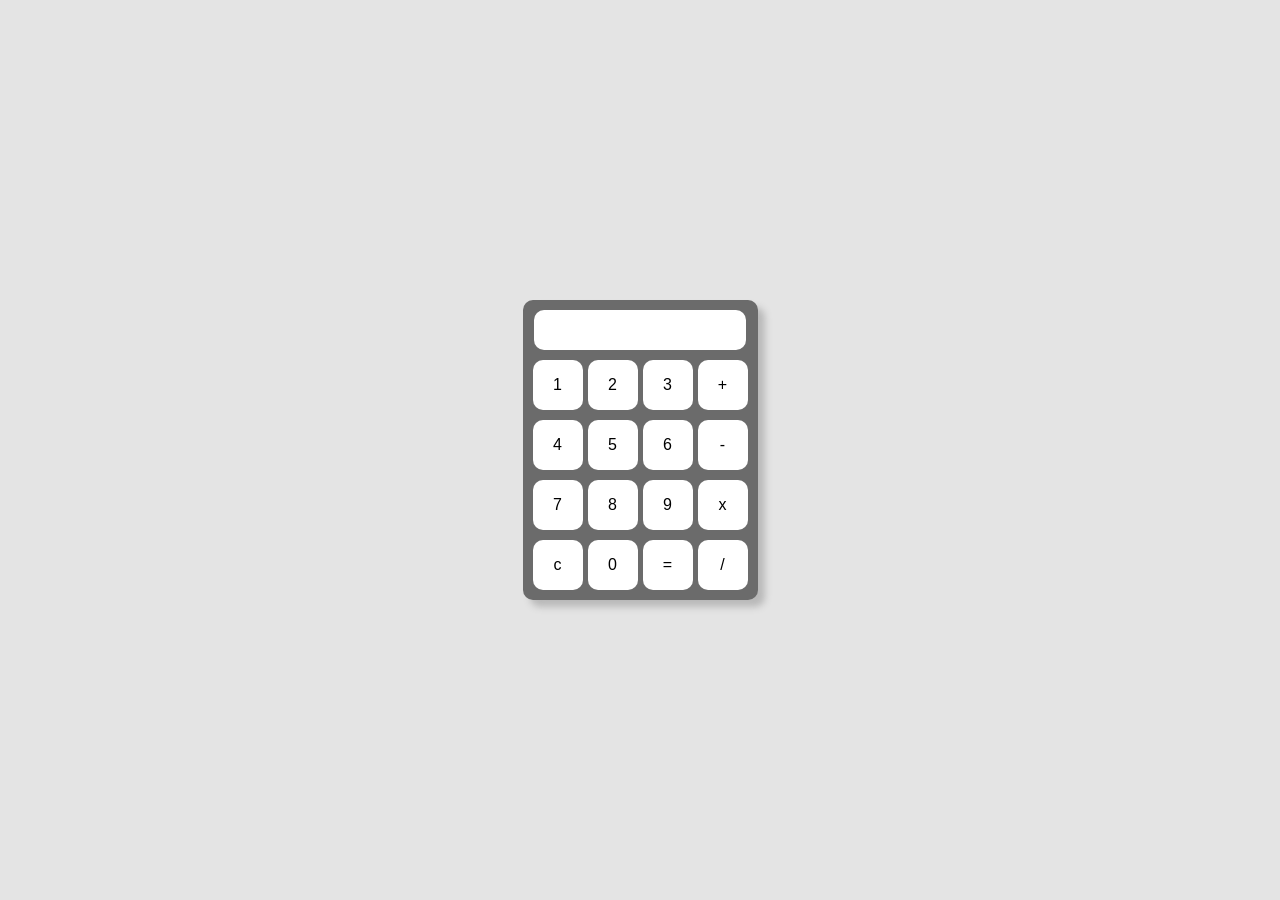
<file: calculator/index.html>
<!DOCTYPE html>
<html lang="pt-BR">

<head>
    <meta charset="UTF-8">
    <meta name="viewport" content="width=device-width, initial-scale=1.0">
    <title>Calculadora</title>
    <link rel="stylesheet" href="style.css">
</head>

<body>
    <div class="container">
        <main>
            <div class="saidaLayout">
                <p id="saida"></p>
            </div>

            <div class="buttons">
                <button class="numero" value="1">1</button>
                <button class="numero" value="2">2</button>
                <button class="numero" value="3">3</button>
                <button class="operador" value="soma">+</button>
            </div>

            <div class="buttons">
                <button class="numero" value="4">4</button>
                <button class="numero" value="5">5</button>
                <button class="numero" value="6">6</button>
                <button class="operador" value="subtracao">-</button>
            </div>

            <div class="buttons">
                <button class="numero" value="7">7</button>
                <button class="numero" value="8">8</button>
                <button class="numero" value="9">9</button>
                <button class="operador" value="multiplicacao">x</button>
            </div>

            <div class="buttons">
                <button id="delete" value="deletar">c</button>
                <button class="numero" value="0">0</button>
                <button id="igual" value="igual">=</button>
                <button class="operador" value="divisao">/</button>
            </div>
        </main>
    </div>

    <script src="script.js"></script>
</body>

</html>
</file>
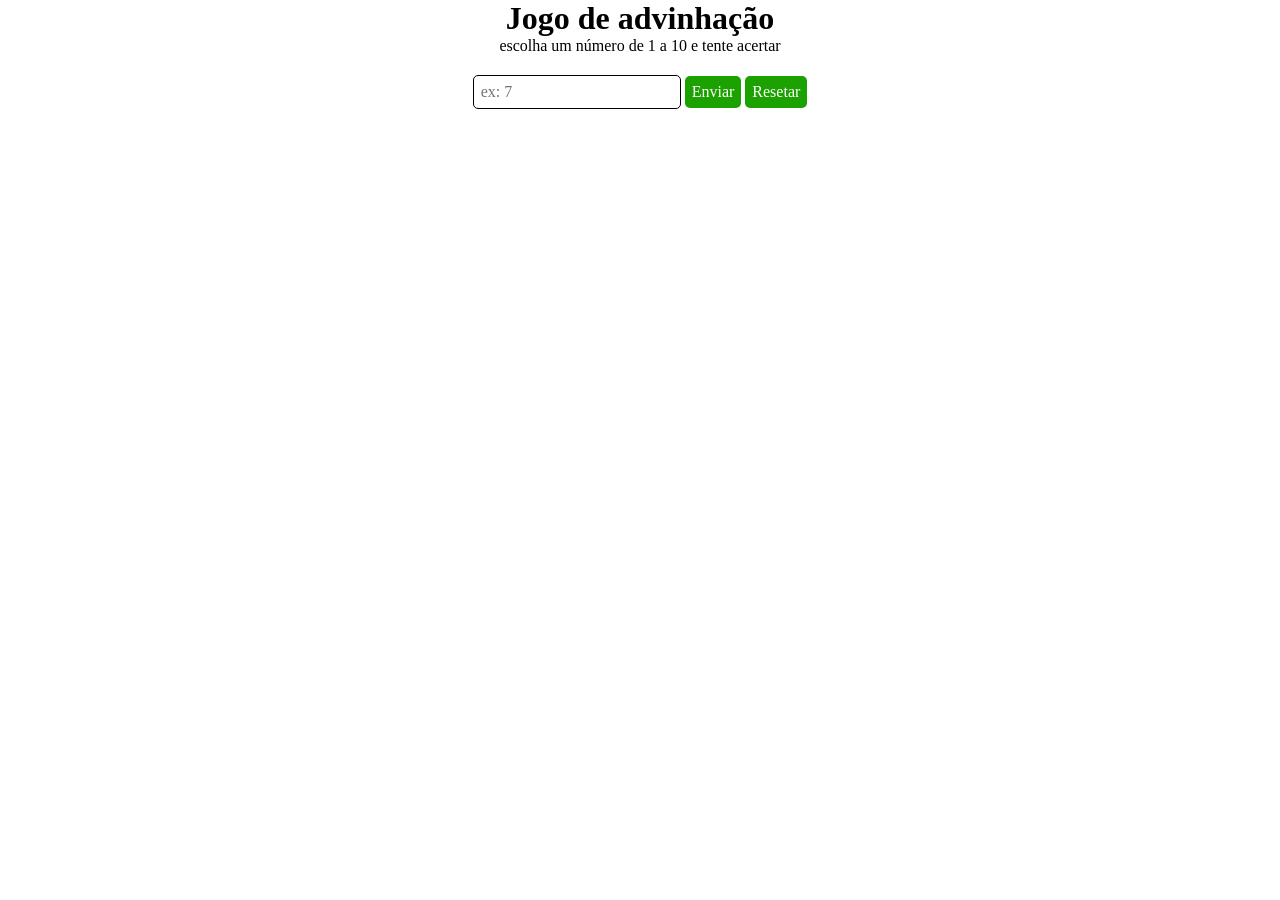
<file: guessing-game/index.html>
<!DOCTYPE html>
<html lang="pt-BR">

<head>
    <meta charset="UTF-8">
    <meta name="viewport" content="width=device-width, initial-scale=1.0">
    <title>Document</title>
    <link rel="stylesheet" href="style.css">
</head>

<body>
    <div class="container">
        <header>
            <h1>Jogo de advinhação</h1>
            <p>escolha um número de 1 a 10 e tente acertar</p>
        </header>

        <main>
            <div>
                <input type="text" id="input" placeholder="ex: 7">
                <button type="submit" id="button" class="button">Enviar</button>
                <button type="submit" id="reset" class="button">Resetar</button>
            </div>

            <div class="text">
                <p id="saida"></p>
            </div>
        </main>
    </div>

    <script src="script.js"></script>
</body>

</html>
</file>
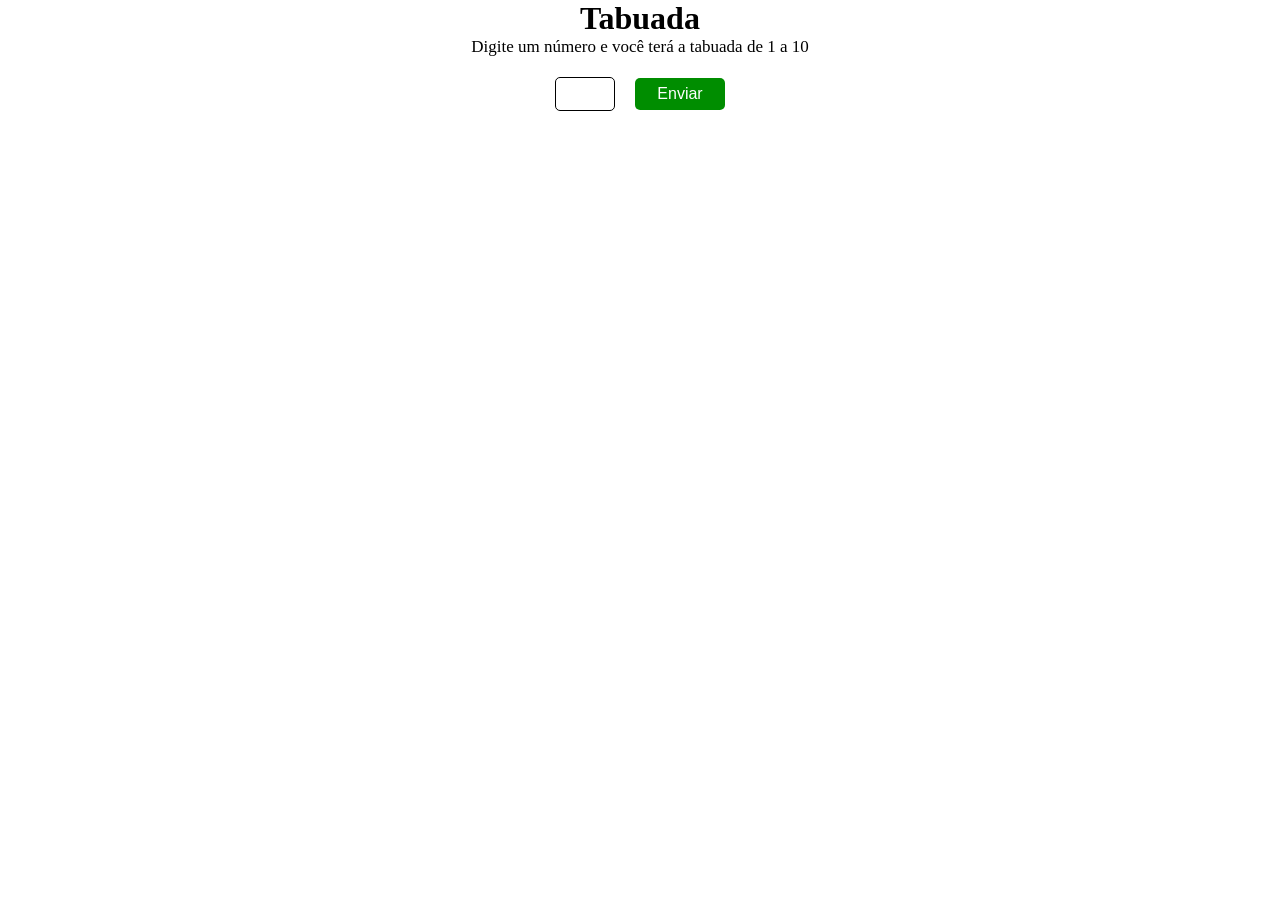
<file: multiplication-table/index.html>
<!DOCTYPE html>
<html lang="pt-BR">

<head>
    <meta charset="UTF-8">
    <meta name="viewport" content="width=device-width, initial-scale=1.0">
    <title>Tabuada</title>
    <link rel="stylesheet" href="style.css">
</head>

<body>
    <div class="container">
        <header>
            <h1>Tabuada</h1>
            <p>Digite um número e você terá a tabuada de 1 a 10</p>
        </header>

        <main>
            <div class="input">
                <input type="text" id="input">
                <button type="submit" id="button">Enviar</button>
            </div>

            <div class="text">
                <p id="saida"></p>
            </div>
        </main>

    </div>

    <script src="script.js"></script>
</body>

</html>
</file>
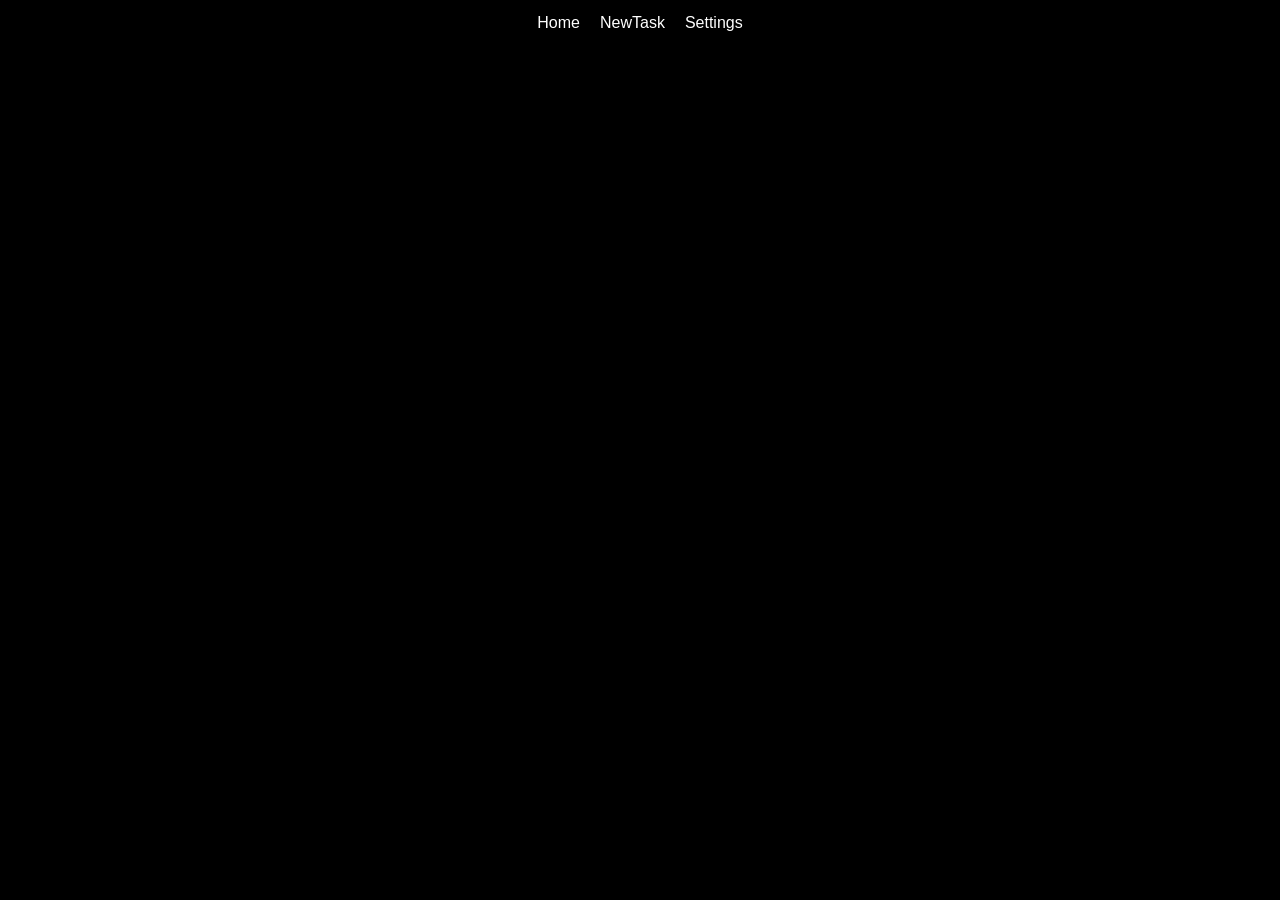
<file: todo-list/index.html>
<!DOCTYPE html>
<html lang="pt-BR">

<head>
    <meta charset="UTF-8">
    <meta name="viewport" content="width=device-width, initial-scale=1.0">
    <title>Home</title>
    <link rel="stylesheet" href="src/css/global.css">
    <link rel="stylesheet" href="src/css/index.css">
</head>

<body>
    <header>
        <ul>
            <li><a href="index.html">Home</a></li>
            <li><a href="src/pages/newtask.html">NewTask</a></li>
            <li><a href="src/pages/settings.html">Settings</a></li>
        </ul>
    </header>

    <main>
        <div id="view"></div>
        <div id="edit"></div>
    </main>

    <script src="src/js/index.js"></script>
    <script src="src/js/global.js"></script>
</body>

</html>
</file>
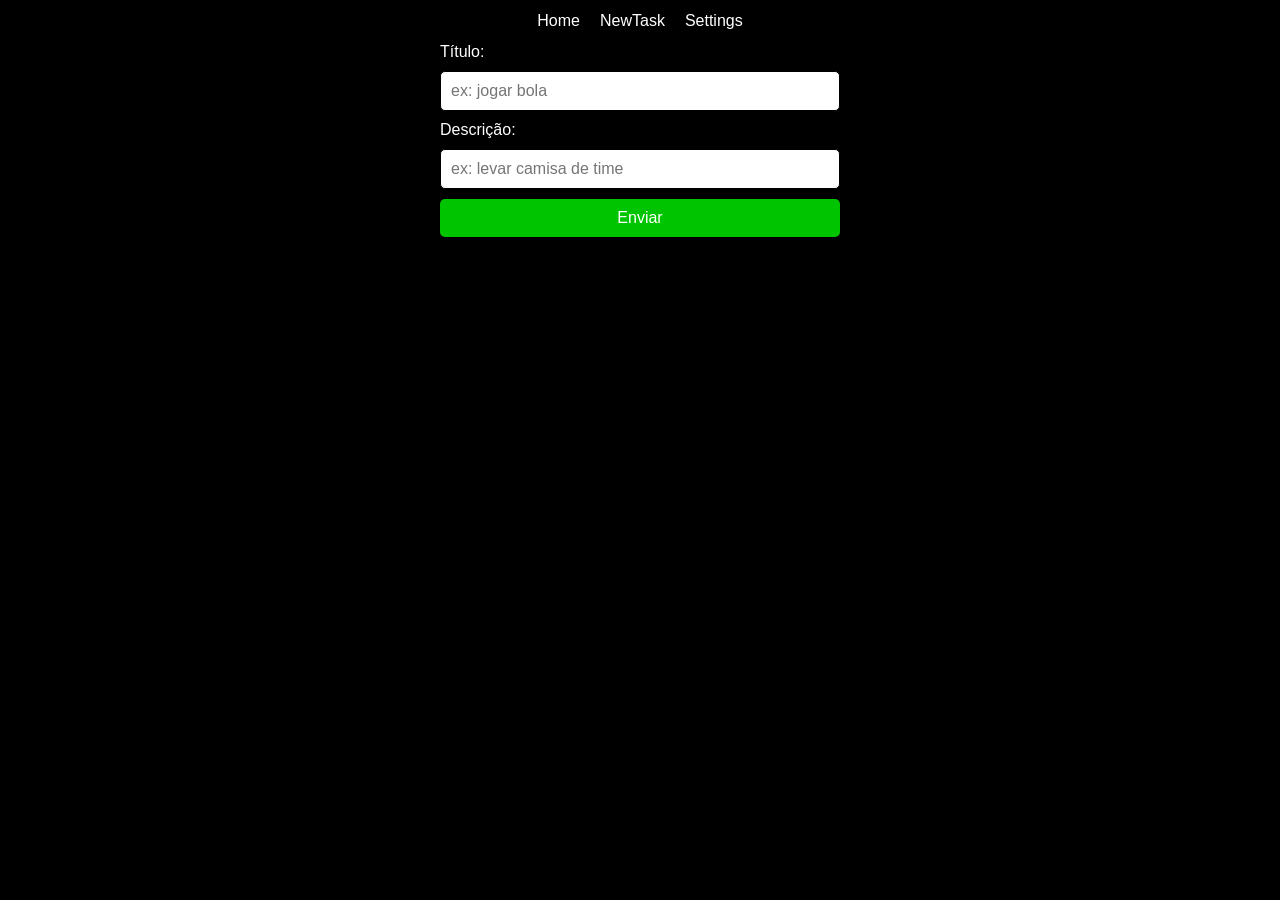
<file: todo-list/src/pages/newtask.html>
<!DOCTYPE html>
<html lang="pt-BR">

<head>
    <meta charset="UTF-8">
    <meta name="viewport" content="width=device-width, initial-scale=1.0">
    <title>New Task</title>
    <link rel="stylesheet" href="../css/global.css">
    <link rel="stylesheet" href="../css/newtask.css">
</head>

<body>
    <div class="container">
        <header>
            <ul>
                <li><a href="../../index.html">Home</a></li>
                <li><a href="newtask.html">NewTask</a></li>
                <li><a href="settings.html">Settings</a></li>
            </ul>
        </header>

        <main>
            <form id="taskForm">
                <label for="titleInput">Título:</label>
                <input type="text" id="titleInput" placeholder="ex: jogar bola">

                <label for="description">Descrição:</label>
                <input type="text" id="description" placeholder="ex: levar camisa de time">

                <button type="submit">Enviar</button>

                <div class="exit-msg">
                    <p id="msg"></p>
                </div>
            </form>
        </main>
    </div>

    <script src="../js/newtask.js"></script>
    <script src="../js/global.js"></script>

</body>

</html>
</file>
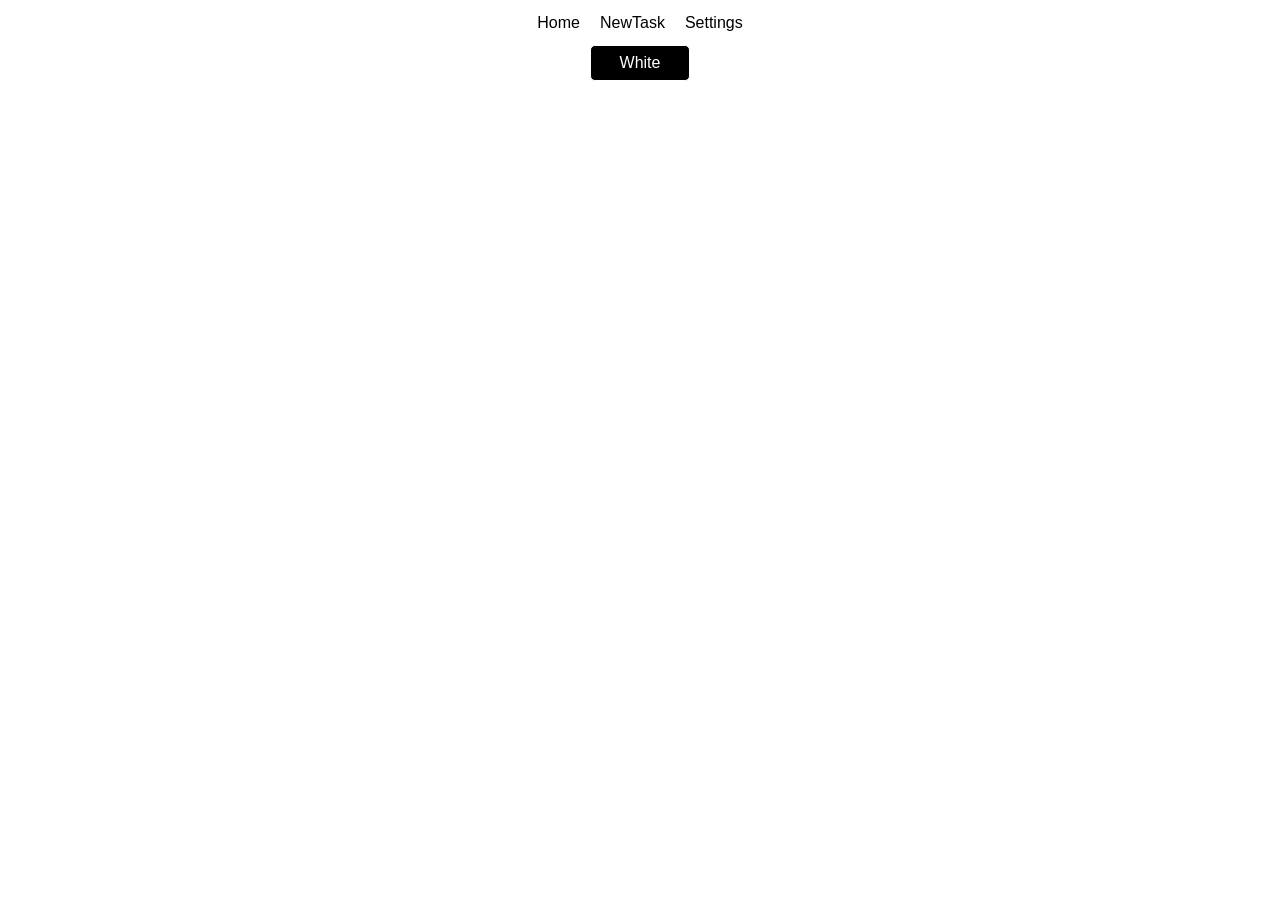
<file: todo-list/src/pages/settings.html>
<!DOCTYPE html>
<html lang="pt-BR">

<head>
    <meta charset="UTF-8">
    <meta name="viewport" content="width=device-width, initial-scale=1.0">
    <title>Settings</title>
    <link rel="stylesheet" href="../css/global.css">
    <link rel="stylesheet" href="../css/settings.css">
</head>

<body>
    <header>
        <ul>
            <li><a href="../../index.html">Home</a></li>
            <li><a href="newtask.html">NewTask</a></li>
            <li><a href="settings.html">Settings</a></li>
        </ul>
    </header>

    <main>
        <div id="div"></div>
    </main>

    <script src="../js/settings.js"></script>
    <script src="../js/global.js"></script>
</body>

</html>
</file>
<file: calculator/style.css>
* {
    box-sizing: border-box;
    margin: 0;
    font-size: 16px;
}

.container {
    background-color: rgb(228, 228, 228);
    width: 100%;
    height: 100dvh;
    display: flex;
    align-items: center;
    justify-content: center;
}

main {
    background-color: rgb(107, 107, 107);
    border-radius: 10px;
    box-shadow: 7px 7px 7px rgb(185, 185, 185);
}

.buttons {
    display: flex;
    gap: 5px;
    margin: 10px;
}

button {
    background-color: white;
    border-radius: 10px;
    border: none;
    width: 50px;
    height: 50px;
}

.saidaLayout {
    display: flex;
    align-items: center;
    justify-content: center;
}

#saida {
    background-color: white;
    color: black;
    margin-top: 10px;
    width: 90%;
    height: 40px;
    padding: 10px;
    border-radius: 10px;
}
</file>
<file: guessing-game/style.css>
* {
    box-sizing: border-box;
    margin: 0;
    font-family: Roboto;
}

.container {
    width: 100%;
    height: 100dvh;
    display: flex;
    flex-direction: column;
    align-items: center;
    gap: 20px;
}

header {
    display: flex;
    flex-direction: column;
    align-items: center;
}

p {
    font-size: 16px;
}

main {
    display: flex;
    flex-direction: column;
}

input {
    padding: 7px;
    border-radius: 5px;
    border: 1px solid black;
    font-size: 16px;
}

.button {
    background-color: rgb(27, 161, 0);
    color: white;
    border: none;
    border-radius: 5px;
    padding: 7px;
    cursor: pointer;
    font-size: 16px;
}

.button:hover {
    background-color: rgb(43, 133, 25);
}

.text {
    padding: 10px;
    display: flex;
    align-items: center;
    justify-content: center;
}
</file>
<file: multiplication-table/style.css>
* {
    box-sizing: border-box;
    margin: 0;
}

.container {
    width: 100%;
    height: 100dvh;
    display: flex;
    flex-direction: column;
    align-items: center;
    gap: 20px;
}

header {
    display: flex;
    flex-direction: column;
    align-items: center;
}

.input {
    display: flex;
    align-items: center;
    justify-content: center;
    gap: 20px;
}

.text {
    display: flex;
    justify-content: center;
    margin: 10px;
}

input {
    width: 60px;
    padding: 7px;
    font-size: 16px;
    border-radius: 5px;
    border: 1px solid black;
}

button {
    width: 90px;
    padding: 7px;
    border-radius: 5px;
    color: white;
    background-color: rgb(0, 141, 0);
    border: none;
    cursor: pointer;
    font-size: 16px;
}

p {
    font-size: 17px;
}
</file>
<file: todo-list/src/css/global.css>
:root {
  --first-color: white;
  --secound-color: black;
}

* {
  box-sizing: border-box;
  margin: 0;
  padding: 0;
  font-family: Arial, Helvetica, sans-serif;
}

body {
  background-color: var(--first-color);
  color: var(--secound-color);
}

header {
  width: 100%;
  height: 5dvh;
  display: flex;
  align-items: center;
  justify-content: center;
  font-size: 16px;
}

ul {
  list-style-type: none;
  display: flex;
  gap: 20px;
}

img {
  width: 25px;
}

a {
  color: var(--secound-color);
  text-decoration: none;
}

a:hover {
  color: blue;
}
</file>
<file: todo-list/src/css/index.css>
#view {
  width: 100%;
  height: auto;
  display: grid;
  /* Cria colunas automaticamente, com no mínimo 200px, ocupando o espaço disponível */
  grid-template-columns: repeat(auto-fill, minmax(200px, 1fr));
  place-items: center;
  padding: 5px;
  gap: 10px;
}

.card {
  background-color: white;
  color: black;
  border: 1px solid rgb(155, 155, 155);
  border-radius: 5px;
  width: 200px;
  height: auto;
  padding: 15px;
  display: flex;
  flex-direction: column;
}

.title {
  width: 100%;
  height: 40px;
  font-size: 16px;
}

.description {
  width: 100%;
  height: 40px;
  font-size: 16px;
}

.flexButtons {
  display: flex;
  width: 100%;
  gap: 10px;
}

.delet,
.edit {
  background-color: rgb(255, 0, 0);
  width: 90%;
  color: white;
  border: none;
  border-radius: 5px;
  padding: 7px;
  cursor: pointer;
  font-size: 16px;
}

.edit {
  background-color: rgb(13, 192, 13);
}

.delet:hover {
  background-color: rgb(179, 0, 0);
}

.edit:hover {
  background-color: rgb(14, 143, 14);
}

/**** EDIT ****/

#edit {
  width: 100%;
  height: auto;
  display: flex;
  justify-content: center;
}

.editArea {
  width: auto;
  display: flex;
  flex-direction: column;
  gap: 10px;
}

.inputEdit {
  padding: 10px;
  width: 400px;
  border: 1px solid black;
  border-radius: 5px;
  font-size: 16px;
}

button {
  background-color: rgb(255, 153, 0);
  color: white;
  width: 100%;
  padding: 10px;
  border: none;
  border-radius: 5px;
  font-size: 16px;
  cursor: pointer;
}

button:hover {
  background-color: rgb(255, 123, 0);
}
</file>
<file: todo-list/src/css/newtask.css>
.container {
  width: 100%;
  height: 100dvh;
  display: flex;
  flex-direction: column;
}

main {
  width: 100%;
  height: 100%;
  display: flex;
  justify-content: center;
  font-size: 16px;
}

form {
  display: flex;
  flex-direction: column;
  gap: 10px;
}

input {
  padding: 10px;
  width: 400px;
  border: 1px solid black;
  border-radius: 5px;
  font-size: 16px;
}

button {
  background-color: rgb(0, 196, 0);
  color: white;
  width: 100%;
  padding: 10px;
  border: none;
  border-radius: 5px;
  font-size: 16px;
  cursor: pointer;
}

button:hover {
  background-color: rgb(0, 167, 0);
}

.exit-msg {
  display: flex;
  align-items: center;
  justify-content: center;
}
</file>
<file: todo-list/src/css/settings.css>
#div {
  width: 100%;
  height: auto;
  display: flex;
  justify-content: center;
}

button {
  background-color: var(--secound-color);
  color: var(--first-color);
  width: 100px;
  padding: 8px;
  border: 1px solid;
  border-radius: 5px;
  font-size: 16px;
  cursor: pointer;
}
</file>
